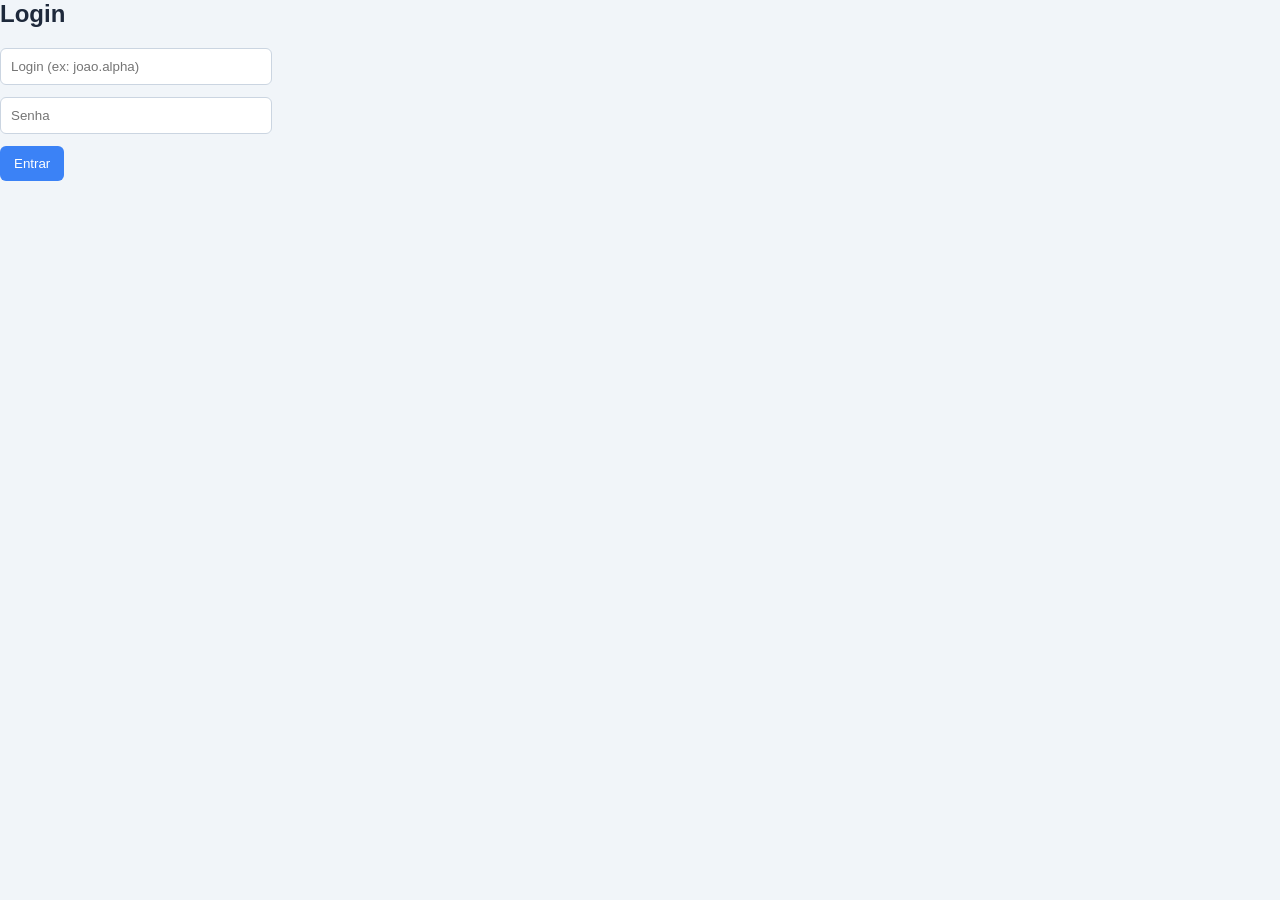
<file: LabLog/index.html>
<!DOCTYPE html>
<html>

<head>
  <title>Sistema Logístico</title>
  <link rel="stylesheet" href="style.css">
</head>

<body>

  <h2>Login</h2>

  <input type="text" id="usuario" placeholder="Login (ex: joao.alpha)">
  <input type="password" id="senha" placeholder="Senha">

  <button onclick="fazerLogin()">Entrar</button>

  <div id="loading" style="display:none; margin-top:10px;">
    ⏳ Carregando...
  </div>

  <p id="mensagem" style="color:red;"></p>

  <script src="login.js"></script>
  
  <div id="loader" class="loader hidden">
    <div class="spinner"></div>
  </div>

</body>

</html>
</file>
<file: LabLog/style.css>
/* RESET */
body {
  margin: 0;
  font-family: Arial, sans-serif;
  background-color: #f1f5f9;
}

/* LAYOUT */
.container {
  display: flex;
}

/* MENU LATERAL */
.sidebar {
  width: 240px;
  height: 100vh;
  background-color: #1e293b;
  color: white;
  padding: 20px;
}

.sidebar h2 {
  font-size: 18px;
  margin-bottom: 30px;
}

/* ITENS DO MENU */
.menu-item {
  margin: 10px 0;
  padding: 10px;
  border-radius: 6px;
  cursor: pointer;
  transition: 0.2s;
}

.menu-item:hover {
  background-color: #334155;
}

/* CONTEÚDO */
.content {
  flex: 1;
  padding: 30px;
}

/* TOPO */
.top-bar {
  display: flex;
  justify-content: space-between;
  align-items: center;
}

/* CARDS */
.card {
  background: #ffffff;
  padding: 20px;
  margin-top: 15px;
  border-radius: 8px;
  box-shadow: 0 2px 8px rgba(0, 0, 0, 0.08);
}

/* BOTÕES */
button {
  background-color: #3b82f6;
  color: white;
  border: none;
  padding: 10px 14px;
  border-radius: 6px;
  cursor: pointer;
  transition: 0.2s;
}

button:hover {
  background-color: #2563eb;
}

/* INPUTS */
input {
  display: block;
  margin-bottom: 12px;
  padding: 10px;
  width: 250px;
  border: 1px solid #cbd5e1;
  border-radius: 6px;
}

/* MENSAGENS */
#mensagem {
  color: red;
  margin-top: 10px;
}

/* LOADING */
#loading {
  margin-top: 10px;
  color: #3b82f6;
}

/* STATUS */
.status-ok {
  color: #16a34a;
  font-weight: bold;
}

.status-erro {
  color: #dc2626;
  font-weight: bold;
}

/* TÍTULOS */
h1,
h2,
h3 {
  color: #1e293b;
}

/* RESPONSIVIDADE BÁSICA (já deixa pronto) */
@media (max-width: 768px) {
  .sidebar {
    display: none;
  }

  .content {
    padding: 15px;
  }
}

/* =========================
   LOADER GLOBAL PROFISSIONAL
========================= */
.loader {
  position: fixed;
  top: 0;
  left: 0;
  width: 100%;
  height: 100%;
  background: rgba(241, 245, 249, 0.7);
  display: flex;
  justify-content: center;
  align-items: center;
  z-index: 9999;
  backdrop-filter: blur(3px);
}

.loader.hidden {
  display: none;
}

.spinner {
  width: 50px;
  height: 50px;
  border: 5px solid #e2e8f0;
  border-top: 5px solid #3b82f6;
  border-radius: 50%;
  animation: spin 0.8s linear infinite;
}

@keyframes spin {
  to {
    transform: rotate(360deg);
  }
}

/* =========================
   MELHORIAS VISUAIS
========================= */

/* Cards mais modernos */
.card {
  border-radius: 10px;
  box-shadow: 0 6px 18px rgba(0, 0, 0, 0.08);
  transition: 0.2s;
}

.card:hover {
  transform: translateY(-2px);
}

/* Inputs + Select padronizados */
input,
select {
  display: block;
  margin-bottom: 12px;
  padding: 10px;
  width: 250px;
  border: 1px solid #cbd5e1;
  border-radius: 6px;
  transition: 0.2s;
}

input:focus,
select:focus {
  outline: none;
  border-color: #3b82f6;
  box-shadow: 0 0 0 2px rgba(59, 130, 246, 0.2);
}

/* Botões mais vivos */
button:hover {
  transform: scale(1.02);
}

/* Menu mais fluido */
.menu-item:hover {
  padding-left: 14px;
}

/* Títulos mais limpos */
h1,
h2,
h3 {
  margin-top: 0;
}

/* =========================
   TOAST (NOTIFICAÇÕES)
========================= */
.toast {
  position: fixed;
  bottom: 20px;
  right: 20px;
  background: #1e293b;
  color: white;
  padding: 12px 18px;
  border-radius: 8px;
  box-shadow: 0 6px 18px rgba(0,0,0,0.2);
  opacity: 0;
  transform: translateY(20px);
  transition: 0.3s;
  z-index: 9999;
}

.toast.show {
  opacity: 1;
  transform: translateY(0);
}

.toast.sucesso {
  background: #16a34a;
}

.toast.erro {
  background: #dc2626;
}
</file>
